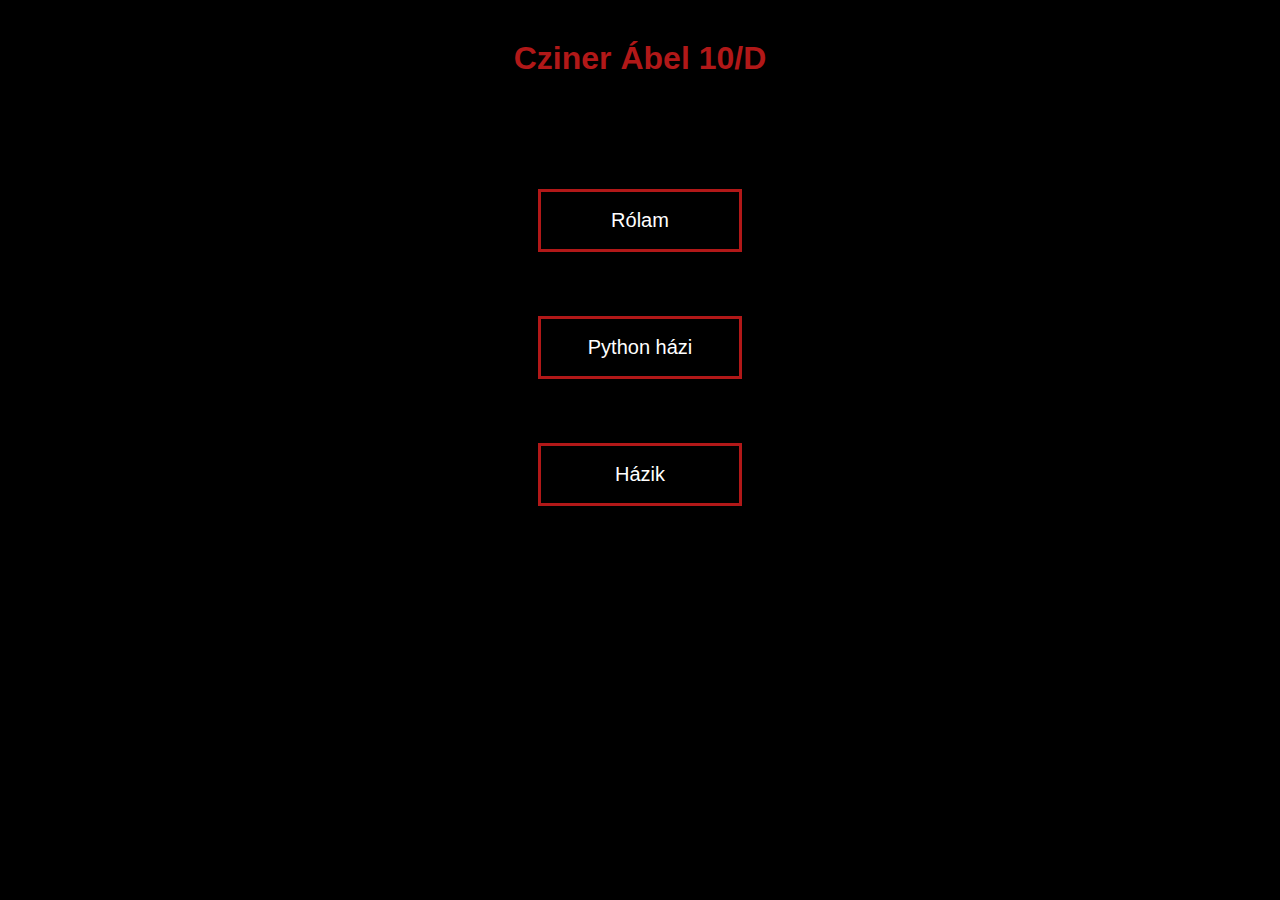
<file: index.html>
<!DOCTYPE html>
<html lang="en">
<head>
    <meta charset="UTF-8">
    <meta http-equiv="X-UA-Compatible" content="IE=edge">
    <meta name="viewport" content="width=device-width, initial-scale=1.0">
    <title>Honlap</title>
    <link rel="stylesheet" href="style.css">
</head>
<body>
    <div class="cim">
        <H1>Cziner Ábel 10/D</H1>
    </div>
    <div class="container">
        <div class="buttons">
            <a href ="rolam.html" class="btn btn-1">Rólam</a>
            <a href ="10D_Cziner_Ábel.zip" class="btn btn-1">Python házi</a>
            <a href="hazik.html" class="btn btn-1">Házik</a>
        </div>
    </div>
</body>
</html>
</file>
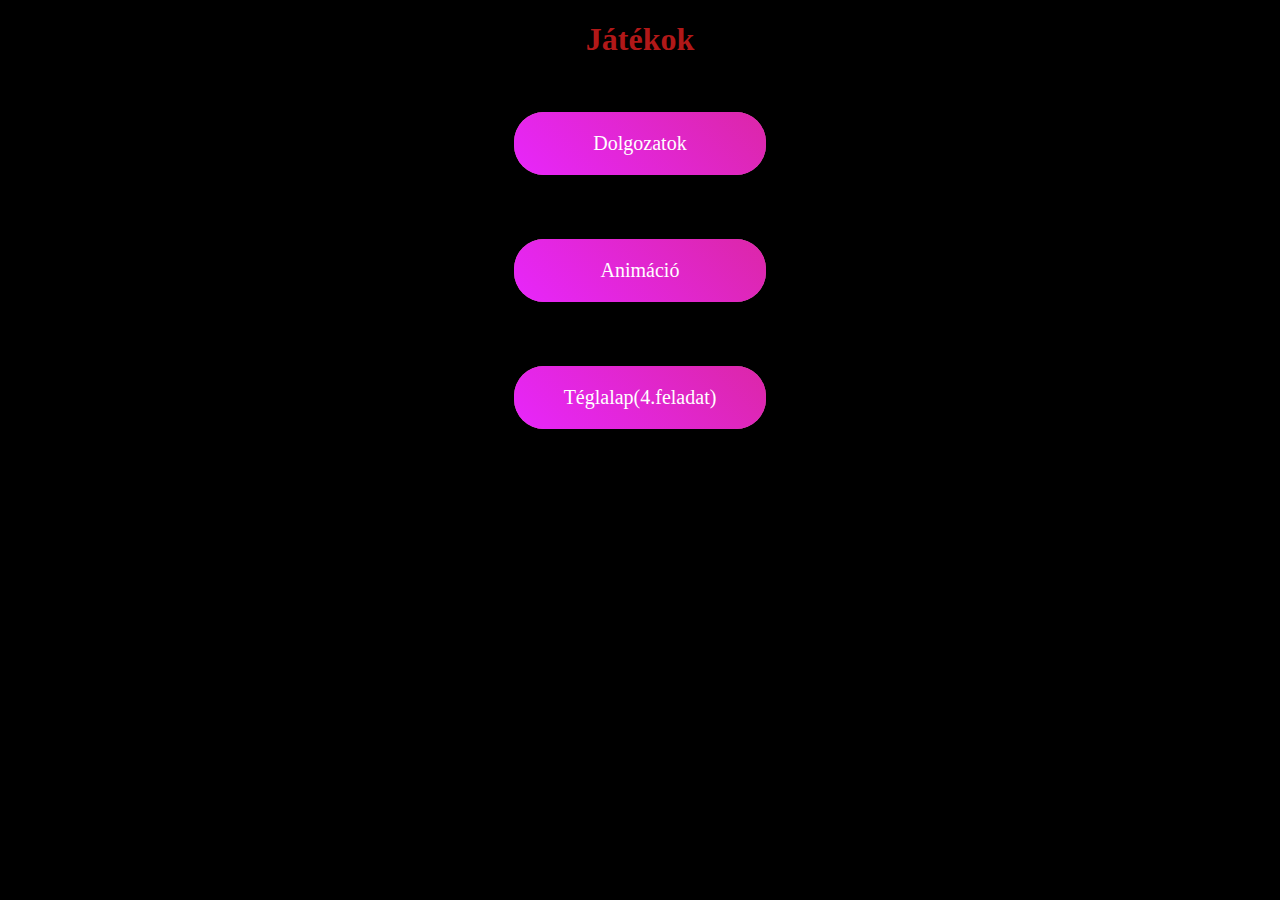
<file: hazik.html>
<!DOCTYPE html>
<html lang="en">
<head>
      <meta charset="UTF-8">
      <meta http-equiv="X-UA-Compatible" content="IE=edge">
      <meta name="viewport" content="width=device-width, initial-scale=1.0">
      <link rel="stylesheet" href="haziku.css">
      <title>Játék</title>
</head>
<body>
      <h1>Játékok</h1>
      <div class="container">
            <div class="buttons">
                <a href="tron.html" class="btn btn-3">Dolgozatok</a>
                <a href="amoba.html" class="btn btn-3">Animáció</a>
                <a href="teglalap.html" class="btn btn-3">Téglalap(4.feladat)</a></div>
        </div>
</body>
</html>
</file>
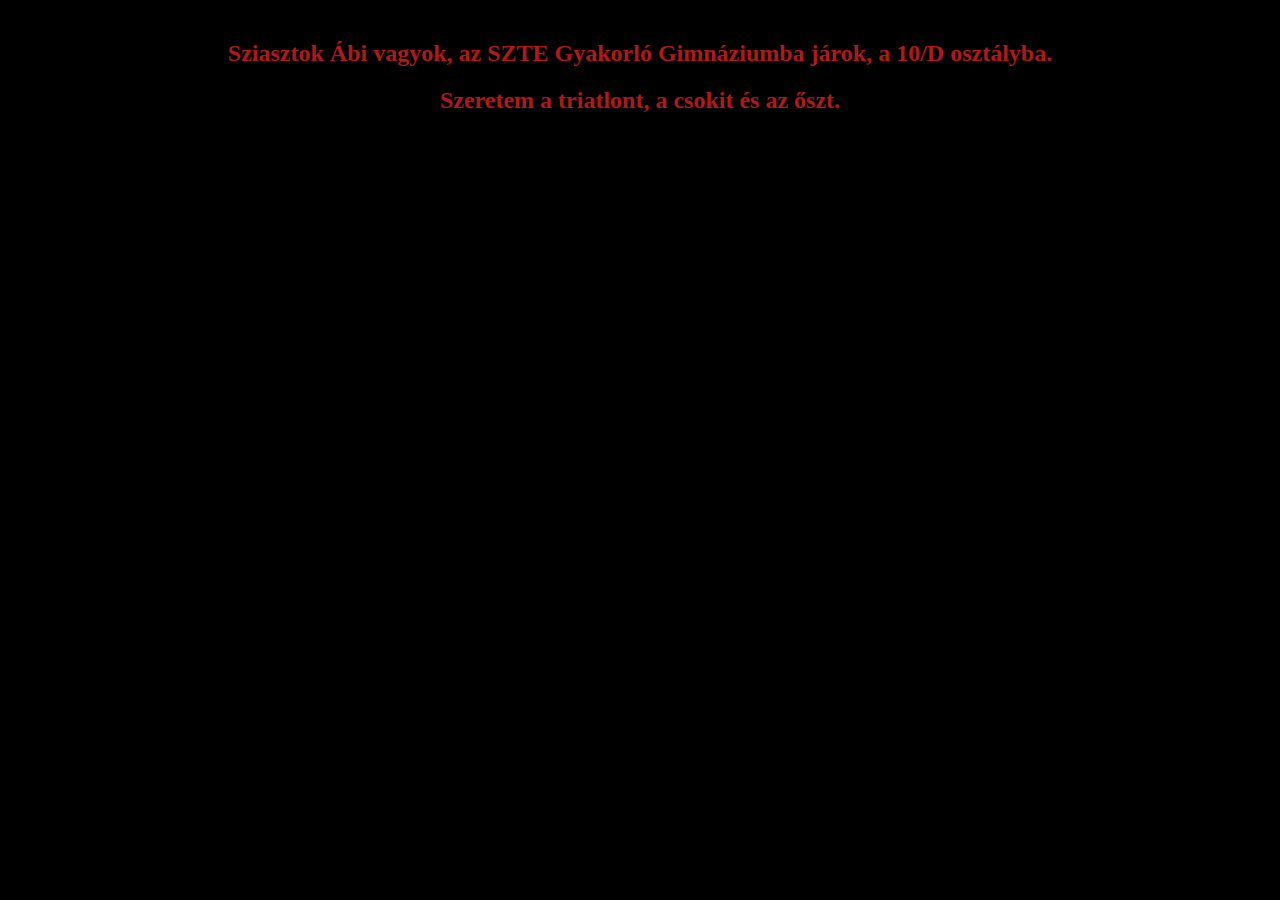
<file: rolam.html>
<!DOCTYPE html>
<html lang="en">
<head>
    <meta charset="UTF-8">
    <meta http-equiv="X-UA-Compatible" content="IE=edge">
    <meta name="viewport" content="width=device-width, initial-scale=1.0">
    <title>Document</title>
    <link rel="stylesheet" href="rolam.css">
</head>
<body>
    <div class="cim">
        <h2>Sziasztok Ábi vagyok, az SZTE Gyakorló Gimnáziumba járok, a 10/D osztályba.</h2>
        <h2>Szeretem a triatlont, a csokit és az őszt. </h2>
    </div>
</body>
</html>
</file>
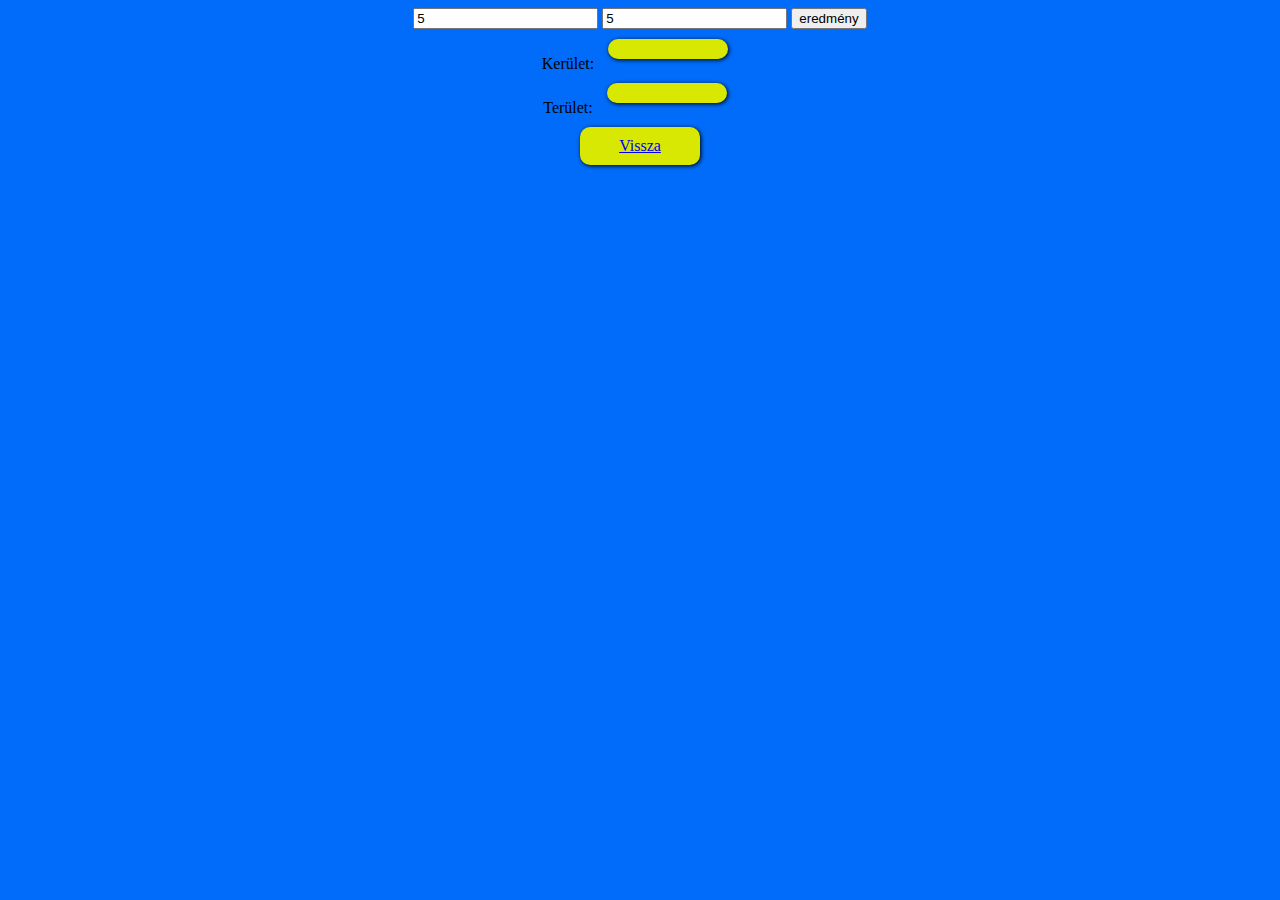
<file: teglalap.html>
<body>
    <input type="number" value="5" onchange="a=Number(this.value)">
    <input type="number" value="5" onchange="b=Number(this.value)">
    <button onclick="f()">eredmény</button>
    <br>
    Kerület: <div id="x"></div> 
    <br>
    Terület: <div id="y"></div>
</body>
<script>
    function f() {
        document.getElementById("x").innerHTML=2*(a+b)
        document.getElementById("y").innerHTML=a*b
    }
    a = 5
    b = 5
</script>
<style>
    div{
        box-shadow: 1px 1px 4px black;
        border-radius: 10px;
        padding: 10px;
        margin: 10px;
        text-align: center;
        background-color: rgb(216, 232, 2);
        display: inline-block;
        width: 100px;
        position: relative;        
    }
    body {
        background-color: rgb(0, 108, 249);
       text-align: center;
    }
</style>

<center>
    <section id="banner">
        <div class="banner-btn">
<a href="index.html"><span></span>Vissza</a>
</file>
<file: style.css>
.cim{
    color: rgb(177, 24, 24);
    margin: 40px;
    text-align: center;
}
a:link{
    color: rgb(255, 255, 255);
    text-decoration: none;
}
a:visited{
    text-decoration: none;
    color: rgb(255, 255, 255);
}
#nev,#suli{
    text-align: center;
}
*{
    box-sizing: border-box;
    padding: 0;
    margin: 0;
}

html, body{
    height: 80%;
}
body{
    background-color: rgb(0, 0, 0);
    font-family: 'Poppins',sans-serif;
    font-weight: 400;
}
.container{
    height: 80%;
    display: flex;
    align-items: center;
    justify-content: center;
}
.buttons{
    display: flex;
    flex-direction: column;
    text-align: center;
}
.btn{
    text-decoration: none;
    padding: 20px 50px;
    font-size: 1.25rem;
    position: relative;
    margin: 32px;
}
.btn-1 {
    color: #000;
}
.btn-1::after, .btn-1::before{
    border: 3px solid rgb(177, 24, 24);
    content: "";
    position: absolute;
    width: calc(100% - 6px);
    height: calc(100% - 6px);
    left: 0;
    bottom: 0;
    z-index: -1;
    transition: transform 0.3s ease;
}
.btn-1:hover::after{
    transform: translate(-5px, -5px);
}
.btn-1:hover::before{
    transform: translate( 5px, 5px);
}
</file>
<file: haziku.css>
body{
    color: rgb(177, 24, 24);
    text-align: center;
    background-color: black;
}
.container{
    height: 140%;
    display: flex;
    align-items: center;
    justify-content: center;
}
.buttons{
    display: flex;
    flex-direction: column;
    text-align: center;
}
.btn{
    text-decoration: none;
    padding: 20px 50px;
    font-size: 1.25rem;
    position: relative;
    margin: 32px;
}
.btn-3{
    overflow: hidden; 
    color: #fff;
    border-radius: 30px;
    box-shadow: 0 0 0 0 rgba(143, 64, 248, 0.5), 0 0 0 0 rgba(255, 197, 39, 0.5);
    transition: transform 0.3s ease, box-shadow 0.3s ease;
}
.btn-3::after{
    content: "";
    width: 400px;
    height: 400px;
    position: absolute;
    top: -50px;
    left: -100px;
    background-color: #cc6ea3;
    background-image: linear-gradient(225deg, #d8278e 0%, #e726f8 50%, #000000 100%);
    z-index: -1;
    transition: transform 0.5s ease;
}
.btn-3:hover{
    transform: translate(0, -6px);
    box-shadow: 10px -10px 25px 0 rgba(64, 248, 178, 0.5), -10px 10px 25px 0 rgba(255, 197, 39, 0.5);
}
.btn-3:hover::after{
    transform: rotate(150deg);
}
</file>
<file: rolam.css>
body{
    background-color: black;
}
.cim{
    color: rgb(177, 24, 24);
    margin: 40px;
    text-align: center;
}
</file>
